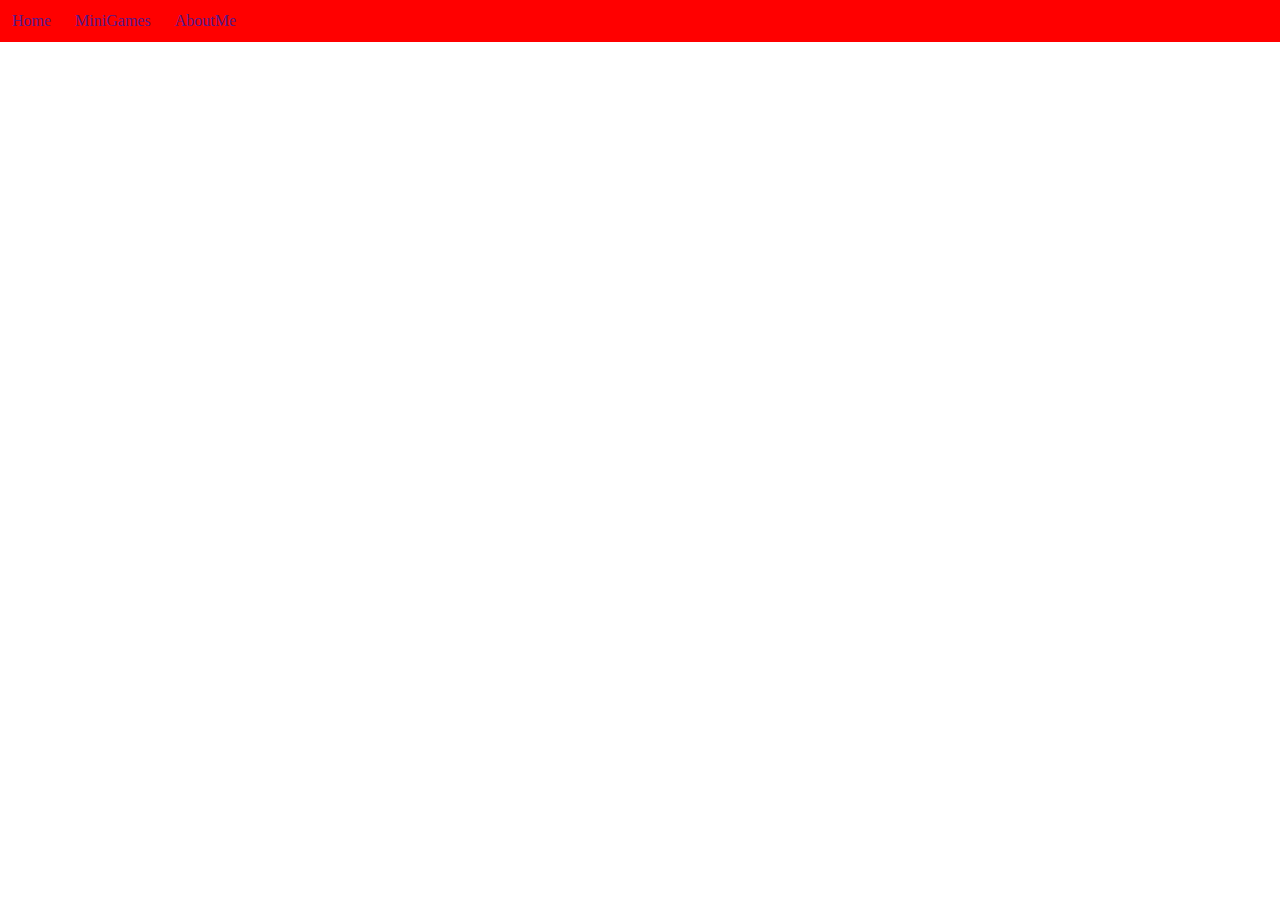
<file: game1.html>
<!DOCTYPE html>
<html lang="en">
<head>
    <meta charset="UTF-8">
    <meta http-equiv="X-UA-Compatible" content="IE=edge">
    <meta name="viewport" content="width=\, initial-scale=1.0">
    <title>Bắn bi</title>
    <link rel="stylesheet" href="./game1.css">
</head>
<body>
    <div class="header">
        <div class="header">
            <div class="header-item">
                <a href="">Home</a>
            </div> 
            <div class="header-item about-me">
                <a href="">MiniGames</a>
                <ul class="dropdown-content">
                    <li><a href="game1.html">Bắn bi</a></li>
                    <li><a href="game2.html">Ô ăn quan</a></li>
                    <li><a href="game3.html">Cờ nô ăn quan</a></li>
                </ul> 
            </div>
            <div class="header-item">
                <a href="">AboutMe</a>
            </div>
        </div>
    </div>
    <div class="container">
        <div class="container-video">
            <iframe width="1369" height="590" src="https://www.youtube.com/embed/QwO1FGCOzXs" title="YouTube video player" frameborder="0" allow="accelerometer; autoplay; clipboard-write; encrypted-media; gyroscope; picture-in-picture; web-share" allowfullscreen></iframe>
        </div>
    </div>
</body>
</html>
</file>
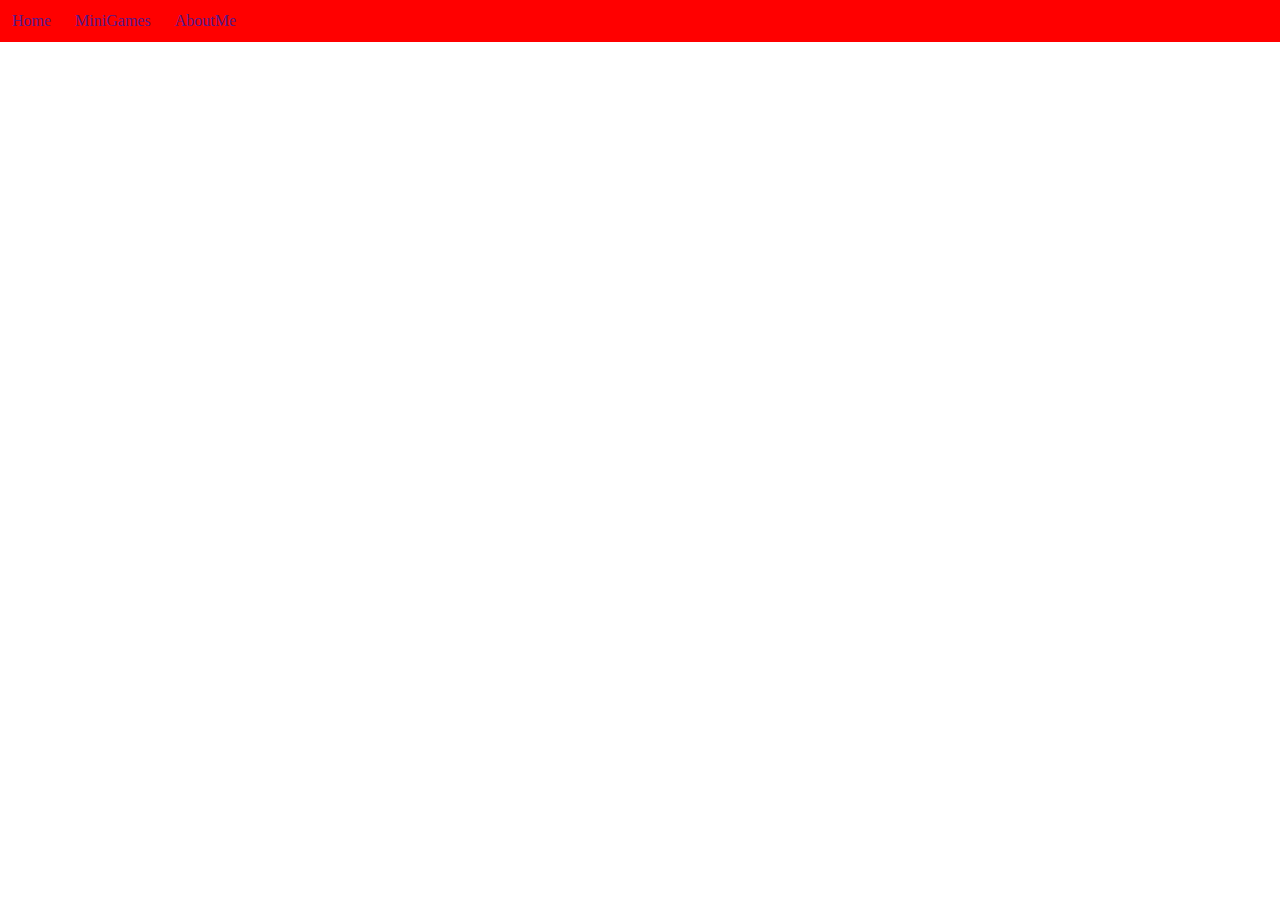
<file: game2.html>
<!DOCTYPE html>
<html lang="en">
<head>
    <meta charset="UTF-8">
    <meta http-equiv="X-UA-Compatible" content="IE=edge">
    <meta name="viewport" content="width=device-width, initial-scale=1.0">
    <title>Ô ăn quan</title>
    <link rel="stylesheet" href="./game2.css">
   
</head>
<body>
        <div class="header">
            <div class="header-item">
                <a href="">Home</a>
            </div> 
            <div class="header-item about-me">
                <a href="">MiniGames</a>
                <ul class="dropdown-content">
                    <li><a href="game1.html">Bắn bi</a></li>
                    <li><a href="game2.html">Ô ăn quan</a></li>
                    <li><a href="game3.html">Cờ nô ăn quan</a></li>
                </ul> 
            </div>
            <div class="header-item">
                <a href="">AboutMe</a>
            </div>
        </div>
        <div class="container">
            <div class="container-video">
                <iframe width="1369" height="590" src="https://www.youtube.com/embed/XqvOmnOqE4E" title="YouTube video player" frameborder="0" allow="accelerometer; autoplay; clipboard-write; encrypted-media; gyroscope; picture-in-picture; web-share" allowfullscreen></iframe>
            </div>
        </div>
</body>
</html>
</file>
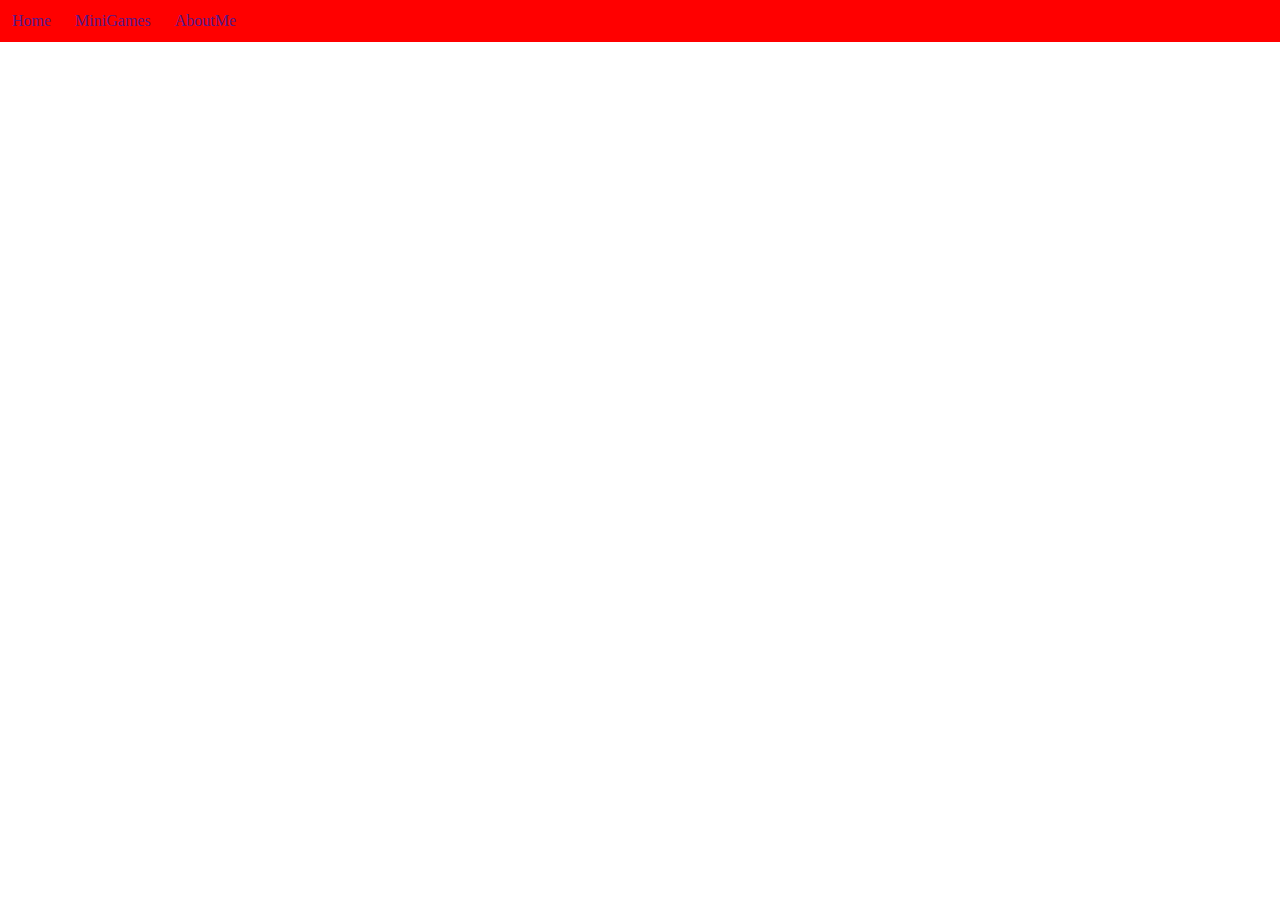
<file: game3.html>
<!DOCTYPE html>
<html lang="en">
<head>
    <meta charset="UTF-8">
    <meta http-equiv="X-UA-Compatible" content="IE=edge">
    <meta name="viewport" content="width=device-width, initial-scale=1.0">
    <title>Banh đũa</title>
    <link rel="stylesheet" href="game3.css">
</head>
<body>
    <div class="header">
        <div class="header-item">
            <a href="">Home</a>
        </div> 
        <div class="header-item about-me">
            <a href="">MiniGames</a>
            <ul class="dropdown-content">
                <li><a href="game1.html">Bắn bi</a></li>
                <li><a href="game2.html">Ô ăn quan

                </a></li>
                <li><a href="game3.html">Banh đũa</a></li>
            </ul> 
        </div>
        <div class="header-item">
            <a href="">AboutMe</a>
        </div>
    </div>
    <div class="container">
        <div class="container-video">
            <iframe width="1369" height="590" src="https://www.youtube.com/embed/O8qlyOBgeM4" title="YouTube video player" frameborder="0" allow="accelerometer; autoplay; clipboard-write; encrypted-media; gyroscope; picture-in-picture; web-share" allowfullscreen></iframe>
        </div>
    </div>
</body>
</html>
</file>
<file: game1.css>
*{
    padding: 0;
    margin: 0;
    text-decoration: none;
}

li{
    list-style-type: none;
}

body{
    width: 100%;
    height: 100%;
}

.header{
    display: flex;
    background-color: rgb(255, 0, 0);
}

.header-item{
    padding: 12px;
   color: rgb(255,255,255);
}

.header-title{
    margin-left: 340px;
    margin-right: auto;
    padding: 12px;
    color: rgb(0, 0, 0);
}

.dropdown{
    display: none;
	position: absolute; 
    color: rgb(0, 0, 0);
}

.about-me:hover > ul{
    display: inherit;
}

.text{
    width: 60%;
    margin-left: auto;
    margin-right: auto;

}

.title{
    
    color: rgb(0, 0, 0);
    text-align: center;
}

.info-item img{
    width: 200px;
    height: 200px;
}

.w3-content{
    width: 100%;
    height: 100%;
}

nav ul li {
	display:inline-block;
	background-color: #000000;
	}

nav {
        margin: 50px 0;
        background-color: #000000;
     }
.dropdown-content {
        display: none;
        position: absolute;
        background-color: #ff6060;
        min-width: 160px;
        box-shadow: 0px 8px 16px 0px rgb(255, 0, 0);
        z-index: 1;
}

.container-video{
   
}
</file>
<file: game2.css>
*{
    padding: 0;
    margin: 0;
    text-decoration: none;
}

li{
    list-style-type: none;
}

body{
    width: 100%;
    height: 100%;
}

.header{
    display: flex;
    background-color: rgb(255, 0, 0);
}

.header-item{
    padding: 12px;
   color: rgb(255,255,255);
}

.header-title{
    margin-left: 340px;
    margin-right: auto;
    padding: 12px;
    color: rgb(0, 0, 0);
}

.dropdown{
    display: none;
	position: absolute; 
    color: rgb(0, 0, 0);
}

.about-me:hover > ul{
    display: inherit;
}

.text{
    width: 60%;
    margin-left: auto;
    margin-right: auto;

}

.title{
    
    color: rgb(0, 0, 0);
    text-align: center;
}

.info-item img{
    width: 200px;
    height: 200px;
}

.w3-content{
    width: 100%;
    height: 100%;
}

nav ul li {
	display:inline-block;
	background-color: #000000;
	}

nav {
        margin: 50px 0;
        background-color: #000000;
     }
.dropdown-content {
        display: none;
        position: absolute;
        background-color: #ec0000;
        min-width: 160px;
        box-shadow: 0px 8px 16px 0px rgb(255, 0, 0);
        z-index: 1;
}
</file>
<file: game3.css>
*{
    padding: 0;
    margin: 0;
    text-decoration: none;
}

li{
    list-style-type: none;
}

body{
    width: 100%;
    height: 100%;
}

.header{
    display: flex;
    background-color: rgb(255, 0, 0);
}

.header-item{
    padding: 12px;
   color: rgb(255,255,255);
}

.header-title{
    margin-left: 340px;
    margin-right: auto;
    padding: 12px;
    color: rgb(0, 0, 0);
}

.dropdown{
    display: none;
	position: absolute; 
    color: rgb(0, 0, 0);
}

.about-me:hover > ul{
    display: inherit;
}

.text{
    width: 60%;
    margin-left: auto;
    margin-right: auto;

}

.title{
    
    color: rgb(0, 0, 0);
    text-align: center;
}

.info-item img{
    width: 200px;
    height: 200px;
}

.w3-content{
    width: 100%;
    height: 100%;
}

nav ul li {
	display:inline-block;
	background-color: #000000;
	}

nav {
        margin: 50px 0;
        background-color: #000000;
     }
.dropdown-content {
        display: none;
        position: absolute;
        background-color: #ec0000;
        min-width: 160px;
        box-shadow: 0px 8px 16px 0px rgb(255, 0, 0);
        z-index: 1;
}
</file>
